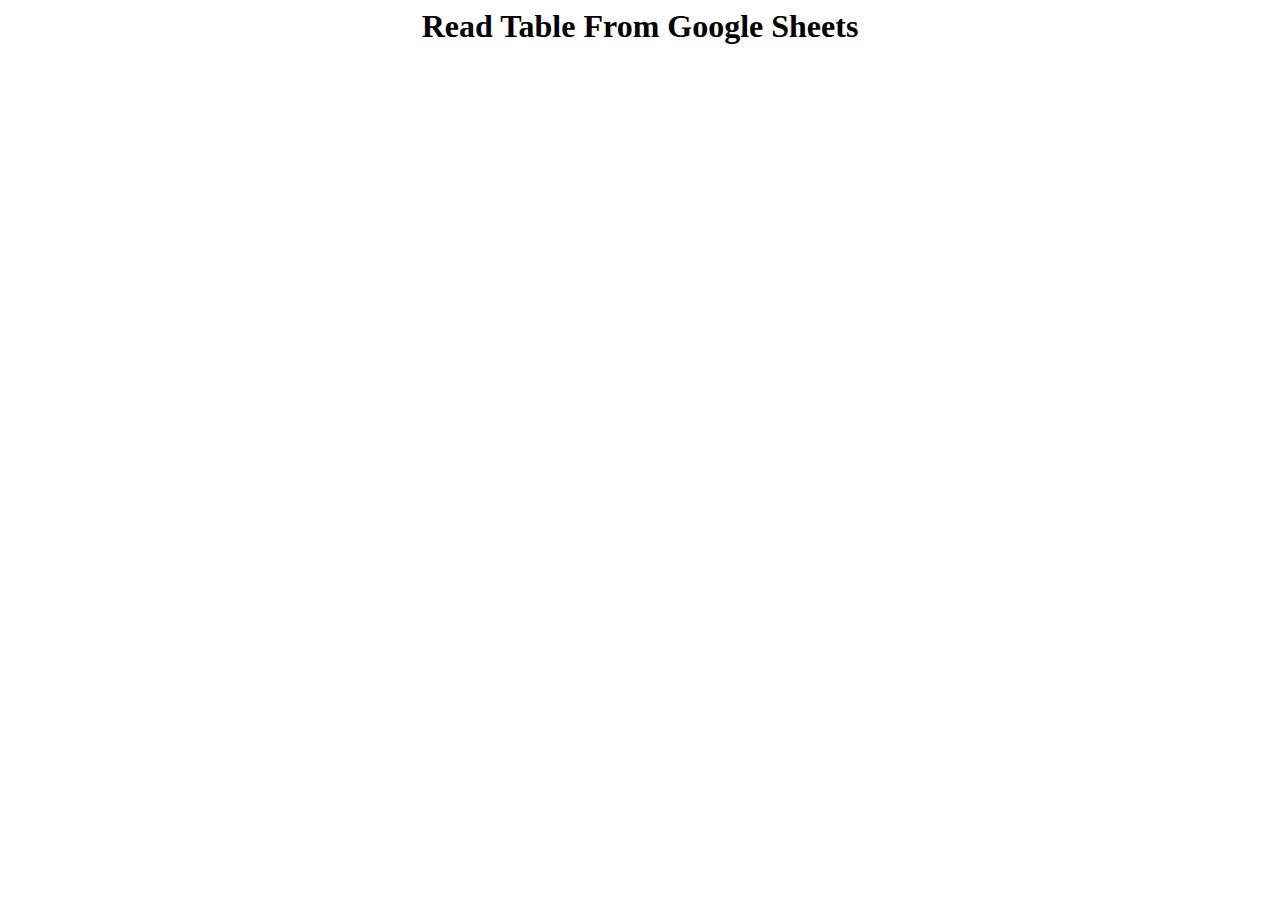
<file: Example Using Div/index.html>
<html>
    <head>
        <link href="style.css" rel="stylesheet">
    </head>

    <body>
        <div align="center">
            <h1>Read Table From Google Sheets</h1> 
            <div id="showData"></div>
        </div>

        <script src="https://ajax.googleapis.com/ajax/libs/jquery/3.2.0/jquery.min.js"></script>
        
        <script src="project.js"></script>
    </body>
<html>
</file>
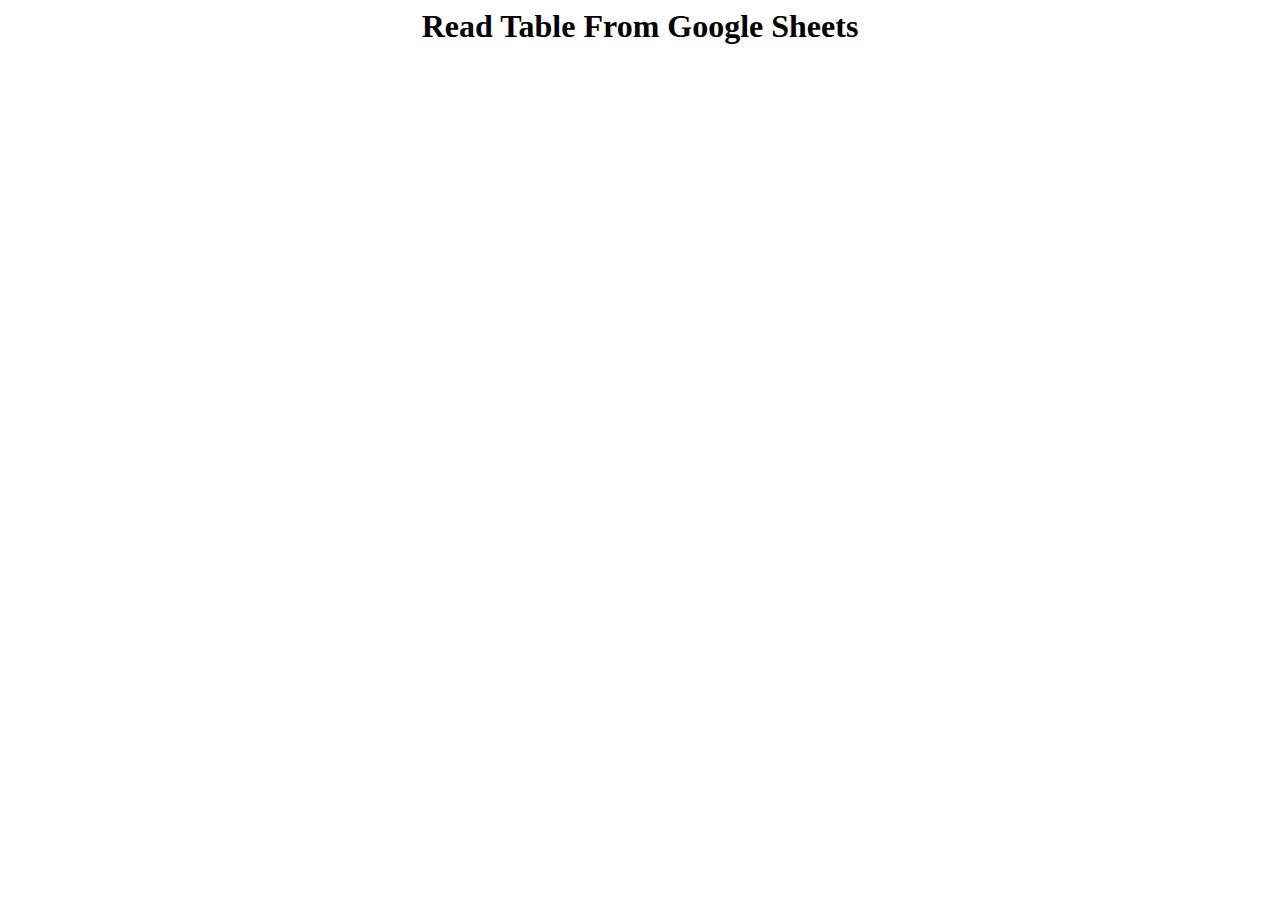
<file: Example Using Tables/index.html>
<html>
    <head>
        <style>

            table, th, td 
            {
                margin:10px 0;
                border:solid 1px #333;
                padding:2px 4px;
                font:15px Verdana;
            }

            th {
                font-weight:bold;
            }
        </style>
    </head>

    <body>
        <div align="center">
            <h1>Read Table From Google Sheets</h1> 
            <div id="showData"></div>
        </div>

        <script src="https://ajax.googleapis.com/ajax/libs/jquery/3.2.0/jquery.min.js"></script>
        
        <script>
            $(function() {

                var url = "https://script.google.com/macros/s/AKfycbwL0b2a_JNnkKOHNjKjSSeXL_gZk6wTLQp109P9GCqm0QDpb5c/exec?action=read";

                $.getJSON(url, function (json) {

                    console.log(json.records);

                    // CREATE DYNAMIC TABLE.
                    var table = document.createElement("table");

                    var header = table.createTHead();
                    var row = header.insertRow(0);     
                    
                    var cell1 = row.insertCell(0);
                    var cell2 = row.insertCell(1);
                    var cell3 = row.insertCell(2);

                    cell1.innerHTML = "<b>Coluna 1</b>";
                    cell2.innerHTML = "<b>Coluna 2</b>";
                    cell3.innerHTML = "<b>Coluna 3</b>";

                    // ADD JSON DATA TO THE TABLE AS ROWS.
                    for (var i = 0; i < json.records.length; i++) {
                        
                        tr = table.insertRow(-1);

                        var tabCell = tr.insertCell(-1);
                        tabCell.innerHTML = json.records[i].coluna1;
                        
                        tabCell = tr.insertCell(-1);
                        tabCell.innerHTML = json.records[i].coluna2;
                        
                        tabCell = tr.insertCell(-1);
                        tabCell.innerHTML = json.records[i].coluna3;
                    }
      

                    // FINALLY ADD THE NEWLY CREATED TABLE WITH JSON DATA TO A CONTAINER.
                    var divContainer = document.getElementById("showData");
                    divContainer.innerHTML = "";
                    divContainer.appendChild(table);
                });
            });  
        </script>
    </body>
<html>
</file>
<file: Example Using Div/style.css>
.content {
    width: 900px;
    margin: 0 auto;
}

.header {
	color: white;
	height: 50px;
	line-height: 50px;
	text-align: center;
}

.header div {
	background: #488286;
    width: 296px;
    float: left;
    margin-left: 2px;
    margin-right: 2px;
}

.lines div {
    width: 288px;
    float: left;
    margin: 5px;
}

.itens {
    background-color: #fff;
    height: 50px;
    line-height: 50px;
    padding: 0;
    border-radius: 2px;
    box-shadow: 0 2px 5px 0 rgba(0,0,0,0.16), 0 2px 10px 0 rgba(0,0,0,0.12);
    border: 1px solid #e0e0e0 !important;
    transition: box-shadow .25s;
}
</file>
